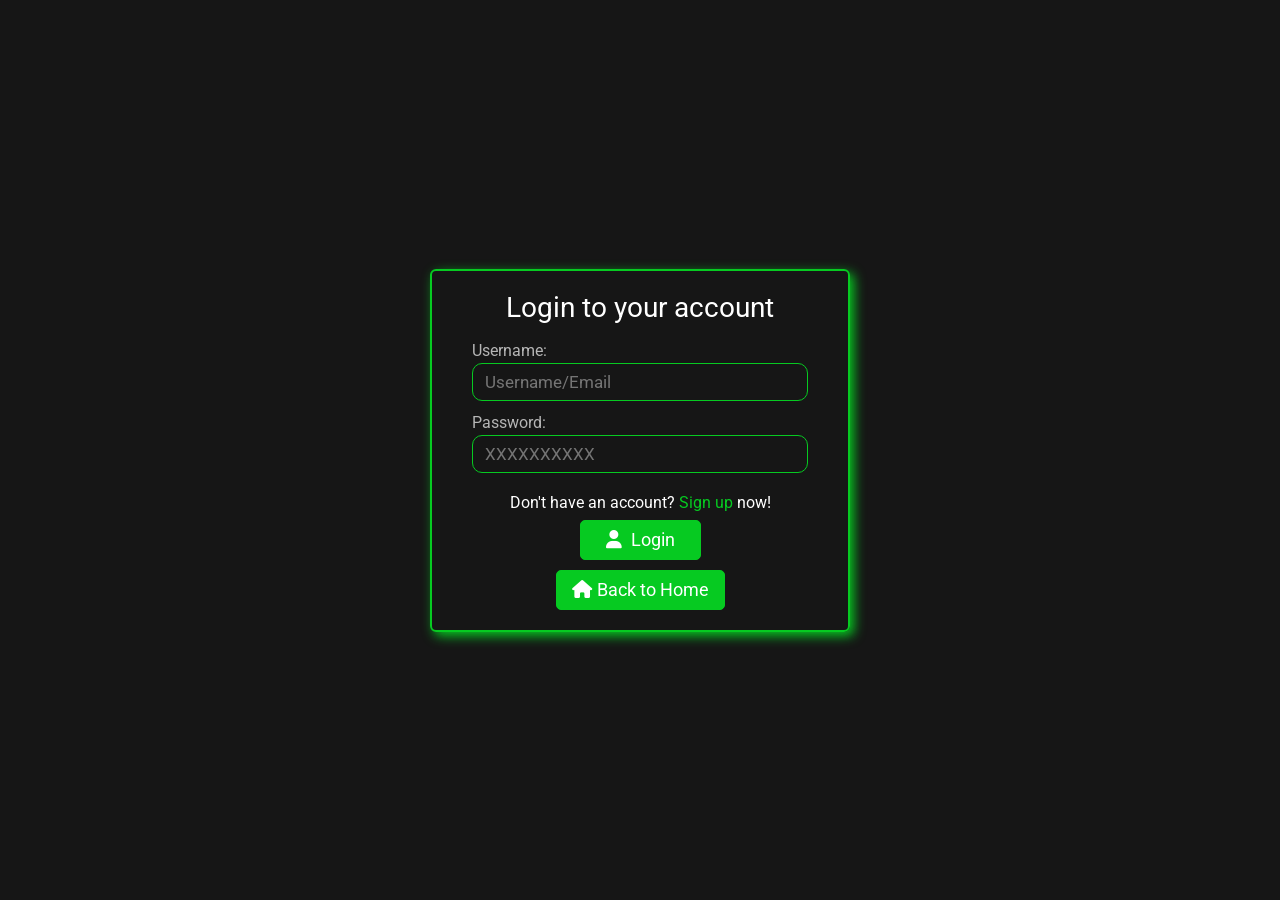
<file: login.html>
<!DOCTYPE html>
<html lang="en">

<head>
    <meta charset="UTF-8">
    <meta name="viewport" content="width=device-width, initial-scale=1.0">
    <title>Medicare - Login</title>
    <link rel="preconnect" href="https://fonts.googleapis.com">
    <link rel="preconnect" href="https://fonts.gstatic.com" crossorigin>
    <link href="https://fonts.googleapis.com/css2?family=Roboto:ital,wght@0,100..900;1,100..900&display=swap"
        rel="stylesheet">
    <link rel="stylesheet" href="https://cdnjs.cloudflare.com/ajax/libs/font-awesome/6.5.0/css/all.min.css">
    <link rel="stylesheet" href="Styles/signup-login.css">
</head>

<body>
    <div class="login-signup-parent">
        <div class="head">Login to your account</div>
        <div class="login-signup">
            <div class="label">Username:</div>
            <input type="text" placeholder="Username/Email">

            <div class="label">Password:</div>
            <input type="password" placeholder="XXXXXXXXXX">

            <div class="login-signup-change">Don't have an account? <a id="signup-or-login" href="signup.html">Sign
                    up</a> now!</div>

            <div class="login-signup-button-container">
                <button>
                    <i class="fa-solid fa-user"></i>
                    Login</button>

            </div>
        </div>
        <div class="back-to-home">
            <a href="index.html" class="home-button">
                <i class="fa-solid fa-house"></i>
                Back to Home
            </a>
        </div>
    </div>
    </div>
</body>

</html>
</file>
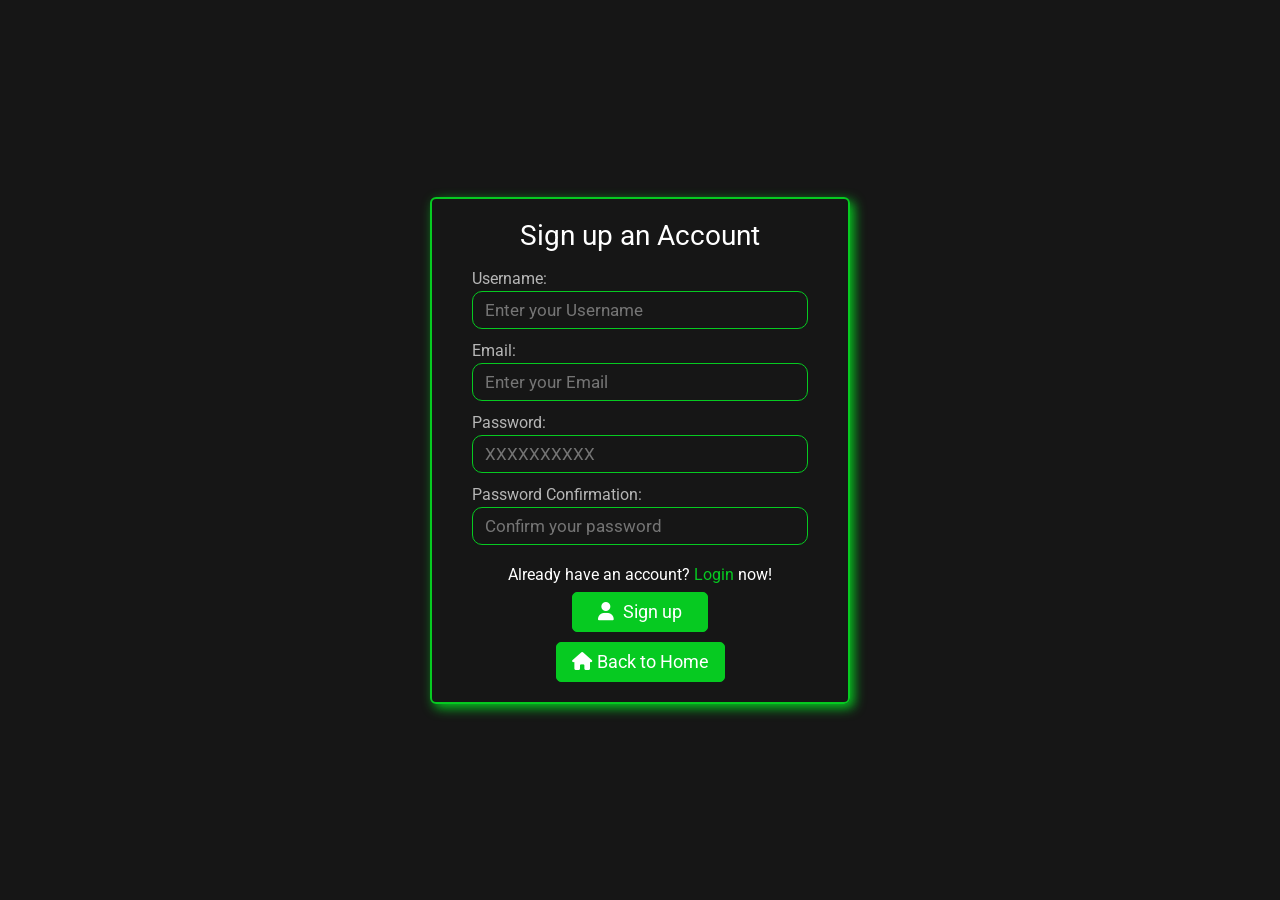
<file: signup.html>
<!DOCTYPE html>
<html lang="en">

<head>
    <meta charset="UTF-8">
    <meta name="viewport" content="width=device-width, initial-scale=1.0">
    <title>Medicare - Signup</title>
    <link rel="preconnect" href="https://fonts.googleapis.com">
    <link rel="preconnect" href="https://fonts.gstatic.com" crossorigin>
    <link href="https://fonts.googleapis.com/css2?family=Roboto:ital,wght@0,100..900;1,100..900&display=swap"
        rel="stylesheet">
    <link rel="stylesheet" href="https://cdnjs.cloudflare.com/ajax/libs/font-awesome/6.5.0/css/all.min.css">
    <link rel="stylesheet" href="Styles/signup-login.css">
</head>

<body>
    <div class="login-signup-parent">
        <div class="head">Sign up an Account</div>
        <div class="login-signup">
            <div class="label">Username:</div>
            <input type="text" placeholder="Enter your Username">

            <div class="label">Email:</div>
            <input type="text" placeholder="Enter your Email">

            <div class="label">Password:</div>
            <input type="password" placeholder="XXXXXXXXXX">

            <div class="label">Password Confirmation:</div>
            <input type="password" placeholder="Confirm your password">

            <div class="login-signup-change">Already have an account? <a id="signup-or-login"
                    href="login.html">Login</a> now!</div>

            <div class="login-signup-button-container">
                <button>
                    <i class="fa-solid fa-user"></i>
                    Sign up</button>
            </div>
        </div>

        <div class="back-to-home">
            <a href="index.html" class="home-button">
                <i class="fa-solid fa-house"></i>
                Back to Home
            </a>
        </div>
    </div>
    </div>


</body>

</html>
</file>
<file: Styles/signup-login.css>
/* signup-login.css */

*{
    margin: 0;
    padding: 0;
    font-family: Roboto, Arial, sans-serif;
    box-sizing: border-box;
}

body{
    min-height: 100vh;
    display: flex;
    justify-content: center;
    align-items: center;
    background-color: rgb(22, 22, 22);
    padding: 20px;
}

.login-signup-parent{
    border: 2px solid rgb(6, 202, 33);
    box-shadow: 4px 4px 12px rgb(6, 202, 33);
    padding: 20px 40px;
    background-color: transparent;
    border-radius: 6px;
    width: 100%;
    max-width: 420px;
    transition: 0.3s;
}

.login-signup-parent:hover{
    transform: scale(1.02);
}

.head{
    font-size: 28px;
    text-align: center;
    margin-bottom: 17px;
    color: #fff;
}

.label{
    color: rgb(182,182,182);
    margin-bottom: 3px;
}

input{
    width: 100%;
    padding: 8px 0px 8px 12px;
    outline: 0;
    border: 1px solid rgb(6, 202, 33);
    border-radius: 10px;
    font-size: 17px;
    margin-bottom: 12px;
    background-color: transparent;
    color: rgb(231, 227, 227);
}

a{
    text-decoration: none;
}

i{
    margin-right: 5px;
}

input:focus{
    box-shadow: 2px 2px 10px rgb(6, 202, 33);
}

.login-signup-change{
    color: #fff;
    margin-top: 8px;
    text-align: center;
}

#signup-or-login{
    text-decoration: none;
    color: rgb(6, 202, 33);
}

.back-to-home{
    margin-top: 10px;
    display: flex;
    justify-content: center;
}

.home-button {
    display: flex;
    align-items: center;
    cursor: pointer;
    border: 1px solid rgb(6, 202, 33);
    padding: 0px 15px;
    border-radius: 5px;
    background-color: rgb(6, 202, 33);
    color: #fff;
    font-size: 18px;
    height: 40px;
    transition: 0.3s;
}

.home-button:hover {
    background-color: rgb(9, 228, 38);
    transform: scale(1.05);
}

.login-signup-button-container{
    display: flex;
    justify-content: center;
    margin-top: 8px;
}

.login-signup-button-container button{
    padding: 5px 25px;
    cursor: pointer;
    border: 1px solid rgb(6, 202, 33);
    border-radius: 5px;
    background-color: rgb(6, 202, 33);
    color: #fff;
    font-size: 18px;
    height: 40px;
    transition: 0.3s;
}

.login-signup-button-container button:hover{
    background-color: rgb(9, 228, 38);
    transform: scale(1.05);
}

@media (max-width: 600px){
    .login-signup-parent{
        width: 95%;
        padding: 20px;
    }

    .head{
        font-size: 22px;
    }

    input{
        font-size: 15px;
    }
}
</file>
